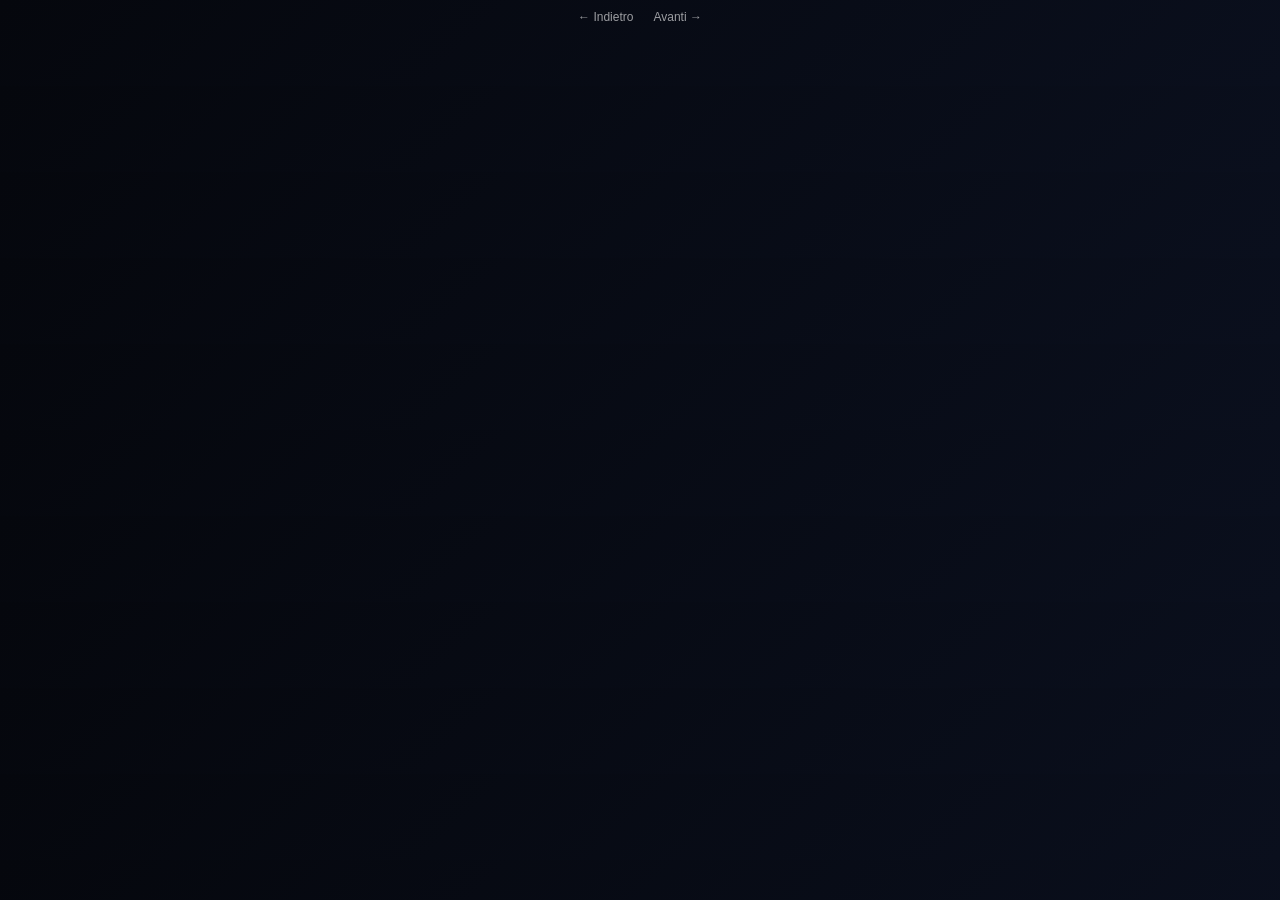
<file: cambiamento.html>
<!DOCTYPE html>
<html lang="it">
<head>
<meta charset="UTF-8">
<meta name="viewport" content="width=device-width, initial-scale=1.0">
<title>Cambiamento</title>

<link rel="stylesheet" href="style.css">
</head>

<body>

<nav>
    <a href="vita.html">← Indietro</a>
    <a href="ritorno.html">Avanti →</a>
</nav>

<section class="scene">

    <h1>🧠 CAMBIAMENTO</h1>

    <div class="card">
        Non succede in un momento preciso.
        Succede lentamente, senza che te ne accorgi.
    </div>

</section>

</body>
</html>
</file>
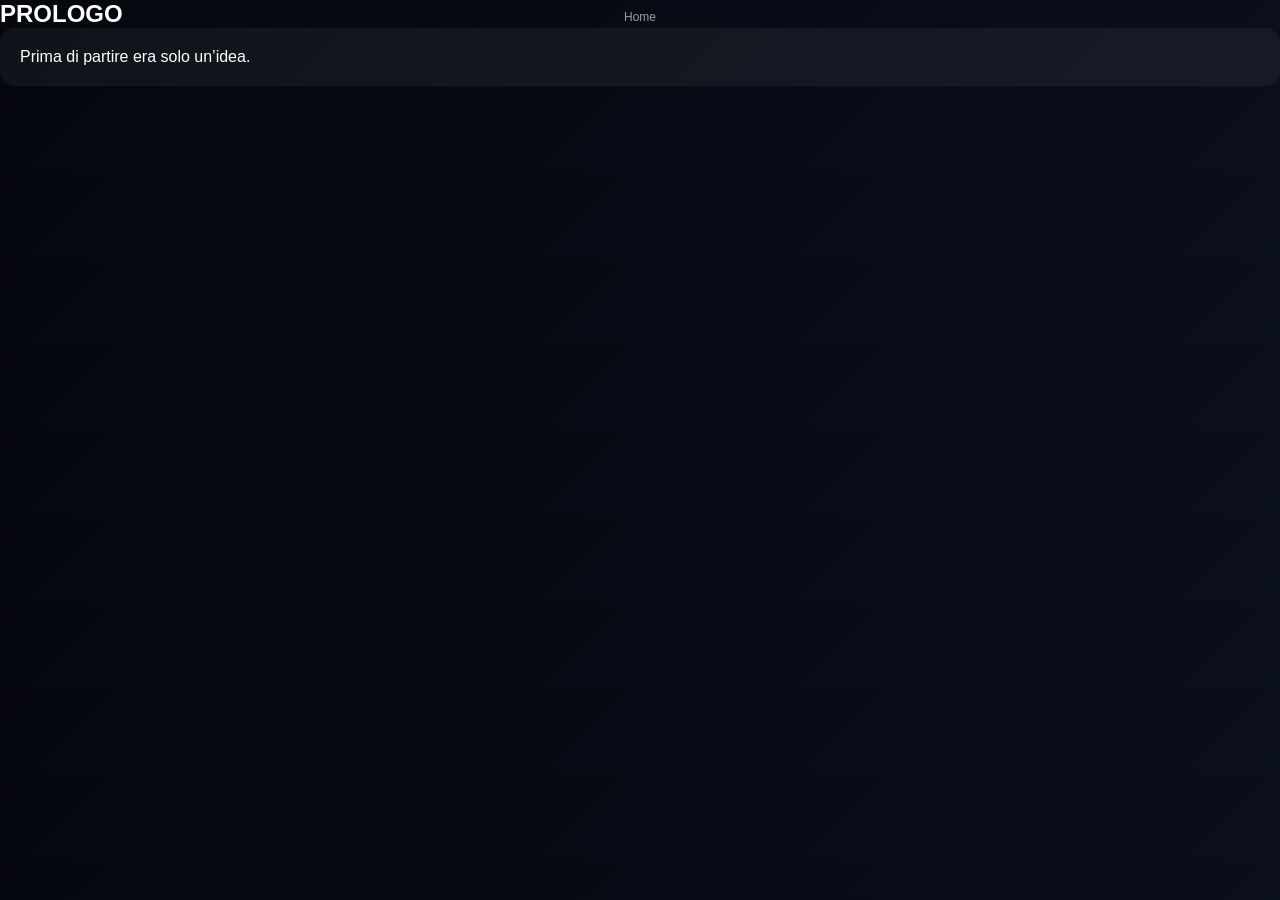
<file: prologo.html>
<!DOCTYPE html>
<html lang="it">
<head>
<meta charset="UTF-8">
<title>PROLOGO</title>
<link rel="stylesheet" href="style.css">
</head>
<body>

<nav>
<a href="index.html">Home</a>
</nav>

<section class="scene">
<h1>PROLOGO</h1>
<div class="card">Prima di partire era solo un’idea.</div>
</section>

<script>
const scenes=document.querySelectorAll(".scene");
const obs=new IntersectionObserver(entries=>{
entries.forEach(e=>{if(e.isIntersecting)e.target.classList.add("visible")});
},{threshold:0.2});
scenes.forEach(s=>obs.observe(s));
</script>

</body>
</html>
</file>
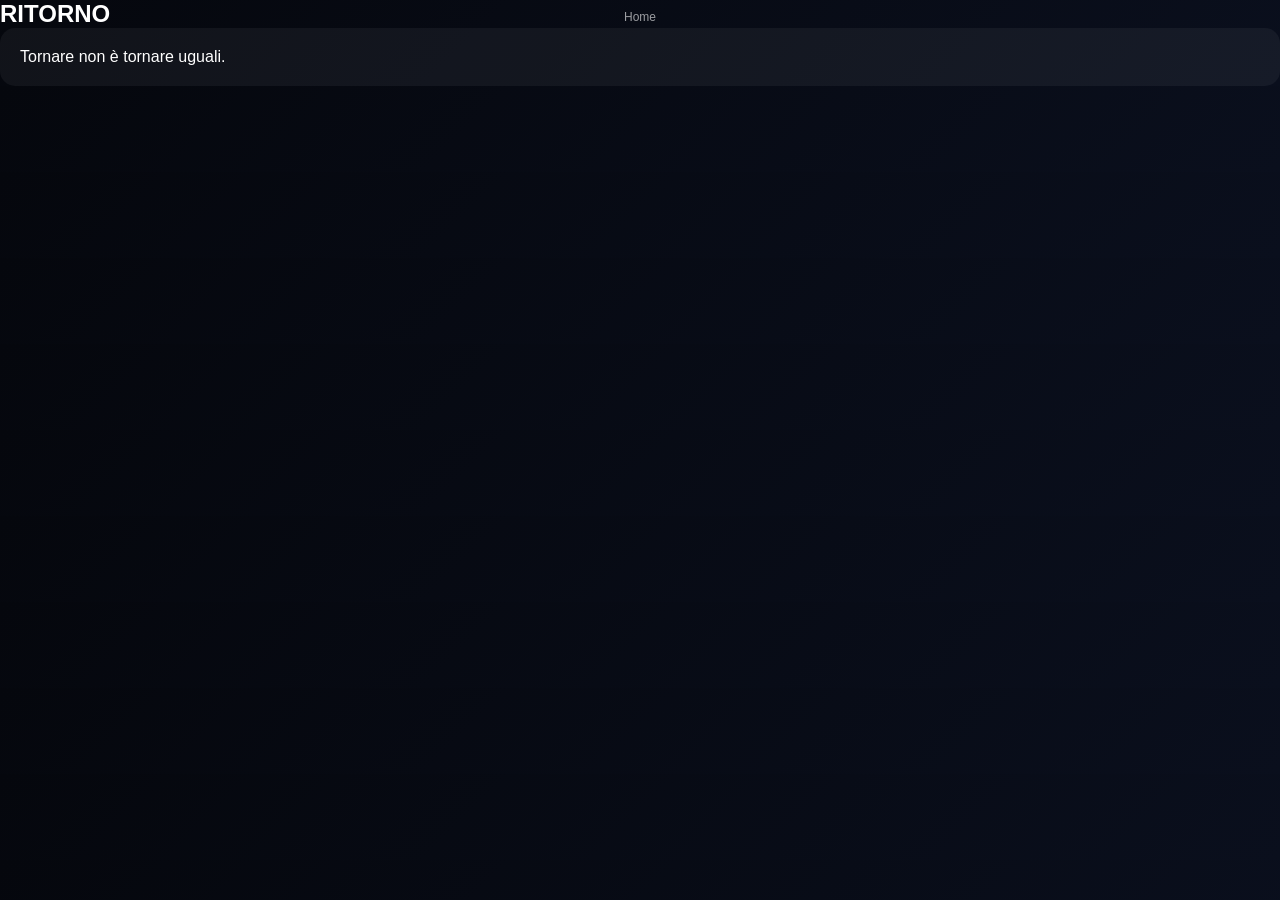
<file: ritorno.html>
<!DOCTYPE html>
<html lang="it">
<head>
<meta charset="UTF-8">
<title>RITORNO</title>
<link rel="stylesheet" href="style.css">
</head>
<body>

<nav>
<a href="index.html">Home</a>
</nav>

<section class="scene">
<h1>RITORNO</h1>
<div class="card">Tornare non è tornare uguali.</div>
</section>

<script>
const scenes=document.querySelectorAll(".scene");
const obs=new IntersectionObserver(entries=>{
entries.forEach(e=>{if(e.isIntersecting)e.target.classList.add("visible")});
},{threshold:0.2});
scenes.forEach(s=>obs.observe(s));
</script>

</body>
</html>
</file>
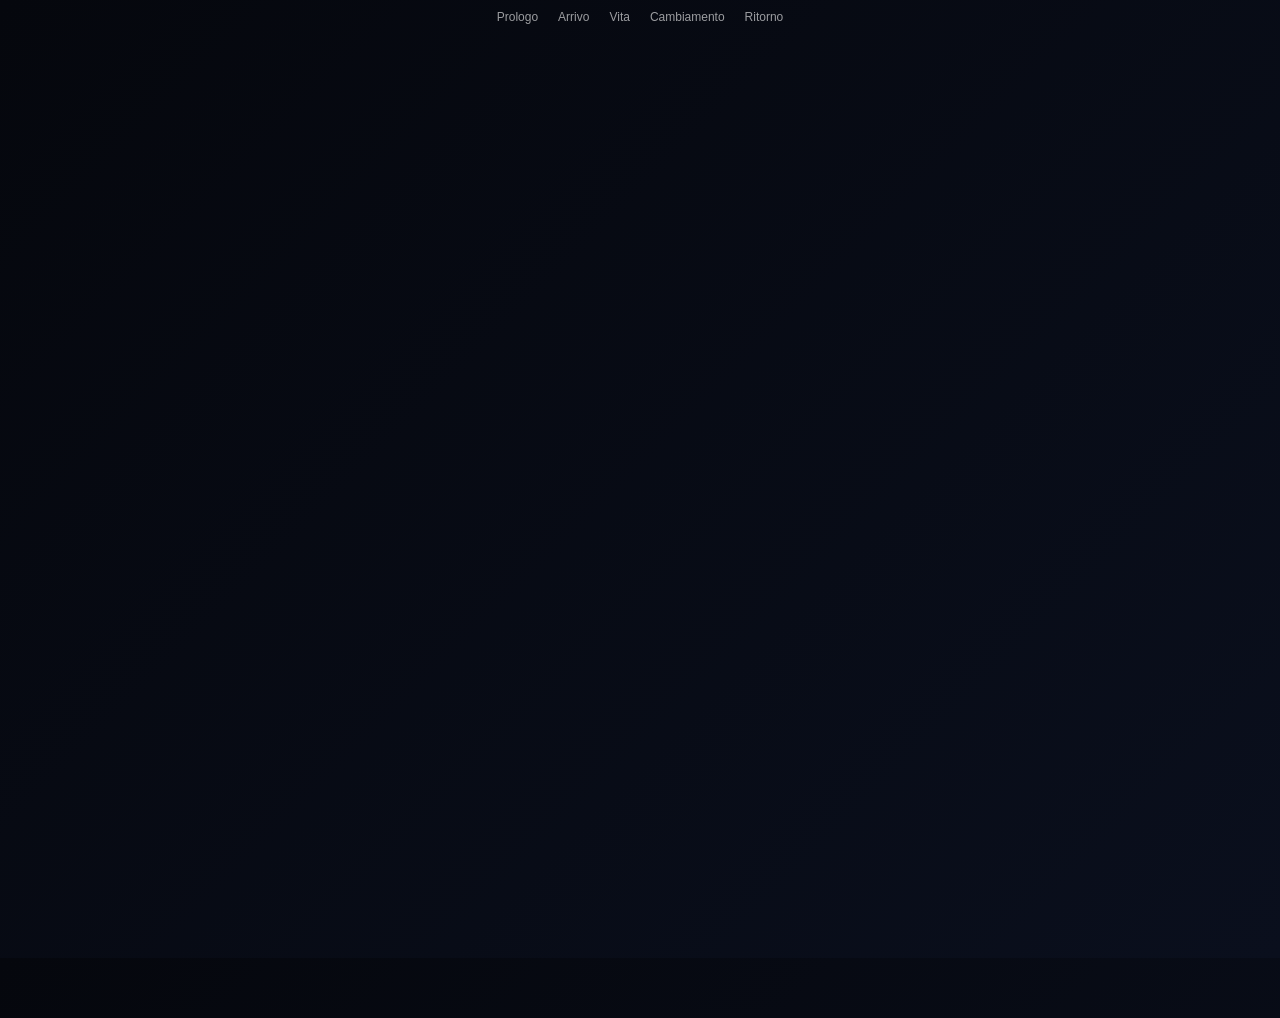
<file: salonicco.html>
<!DOCTYPE html>
<html lang="it">
<head>
<meta charset="UTF-8">
<meta name="viewport" content="width=device-width, initial-scale=1.0">
<title>Salonicco — Film</title>
<link rel="stylesheet" href="style.css">
</head>

<body>

<nav>
    <a href="prologo.html">Prologo</a>
    <a href="arrivo.html">Arrivo</a>
    <a href="vita.html">Vita</a>
    <a href="cambiamento.html">Cambiamento</a>
    <a href="ritorno.html">Ritorno</a>
</nav>

<header class="scene">
    <h1>SALONICCO</h1>
    <p>Il film completo del mio viaggio</p>
</header>

<section class="scene">
    <div class="card">
        Seleziona un capitolo dal menu per continuare la storia.
    </div>
</section>

</body>
</html>
</file>
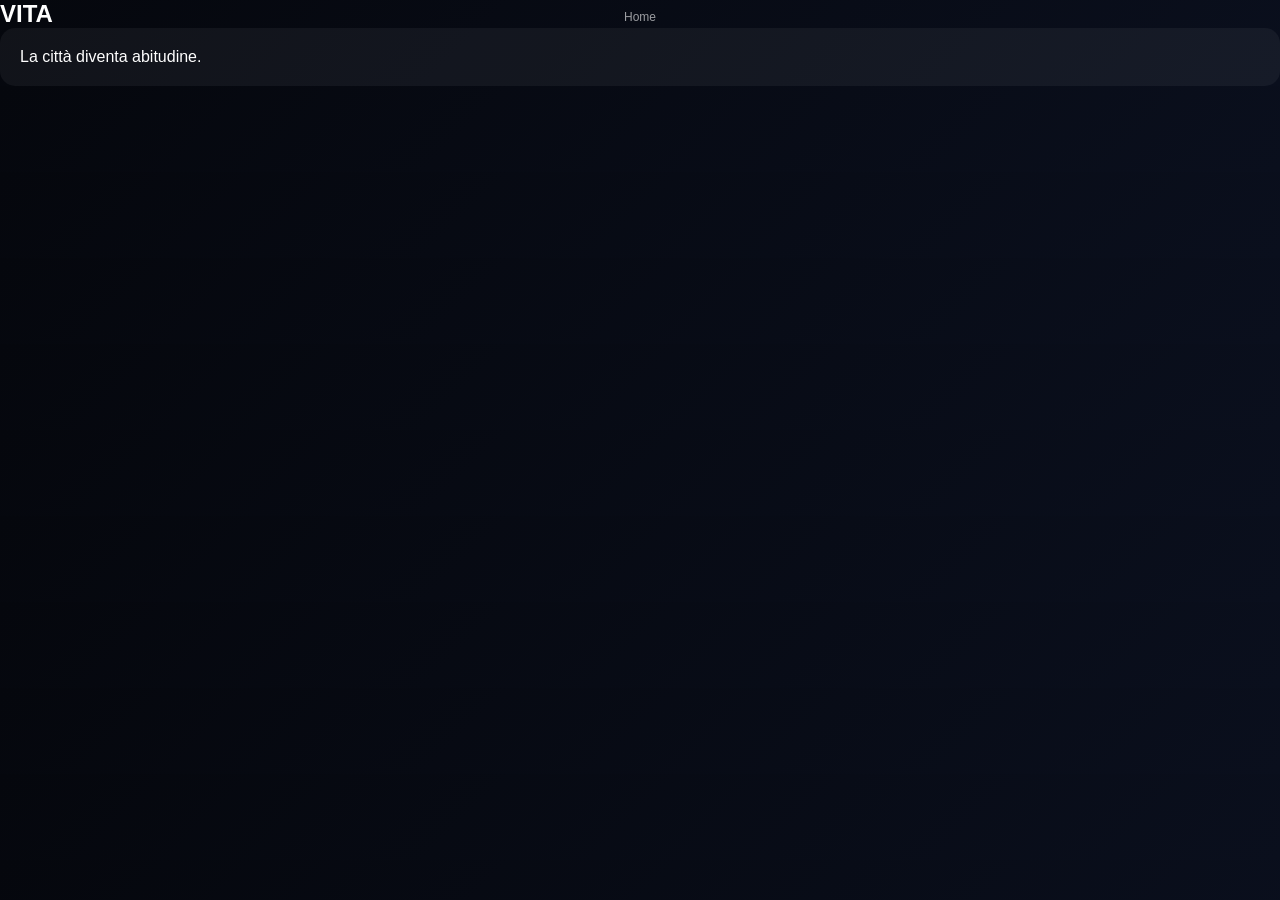
<file: vita.html>
<!DOCTYPE html>
<html lang="it">
<head>
<meta charset="UTF-8">
<title>VITA</title>
<link rel="stylesheet" href="style.css">
</head>
<body>

<nav>
<a href="index.html">Home</a>
</nav>

<section class="scene">
<h1>VITA</h1>
<div class="card">La città diventa abitudine.</div>
</section>

<script>
const scenes=document.querySelectorAll(".scene");
const obs=new IntersectionObserver(entries=>{
entries.forEach(e=>{if(e.isIntersecting)e.target.classList.add("visible")});
},{threshold:0.2});
scenes.forEach(s=>obs.observe(s));
</script>

</body>
</html>
</file>
<file: style.css>
*{margin:0;padding:0;box-sizing:border-box;scroll-behavior:smooth;font-family:Arial;}
body{color:white;overflow-x:hidden;background:linear-gradient(135deg,#05070d,#0a0f1d);}
#progress{position:fixed;top:0;left:0;height:4px;width:0%;background:white;}
nav{position:fixed;top:10px;width:100%;display:flex;justify-content:center;gap:20px;}
nav a{color:white;opacity:.6;text-decoration:none;font-size:12px;}
.scene{opacity:0;transform:translateY(60px);transition:1s;}
.scene.visible{opacity:1;transform:translateY(0);}
header{height:100vh;display:flex;flex-direction:column;justify-content:center;align-items:center;text-align:center;}
.card{background:rgba(255,255,255,0.05);padding:20px;border-radius:15px;}
</file>
